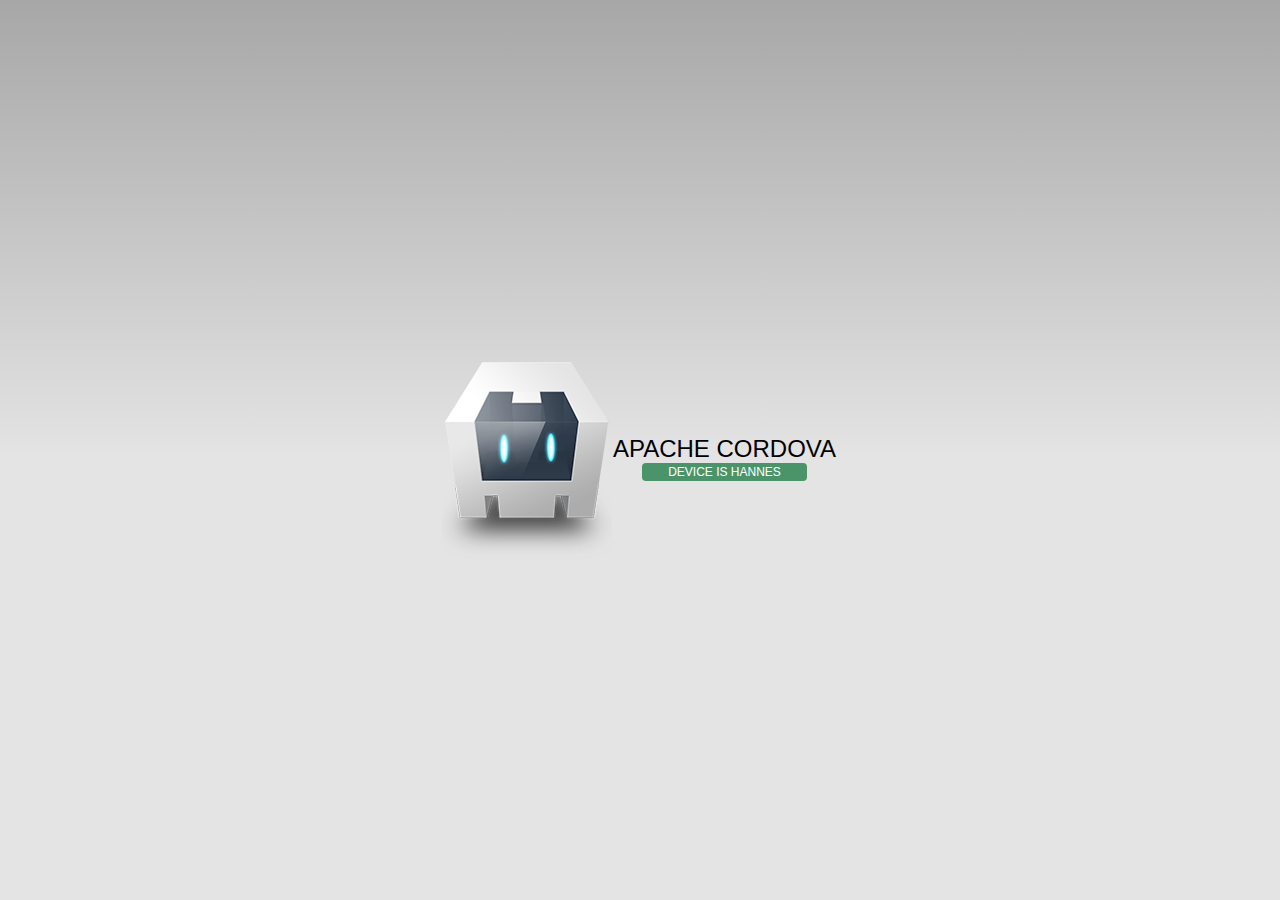
<file: HelloWorld/platforms/ios/www/index.html>
<!DOCTYPE html>
<!--
    Licensed to the Apache Software Foundation (ASF) under one
    or more contributor license agreements.  See the NOTICE file
    distributed with this work for additional information
    regarding copyright ownership.  The ASF licenses this file
    to you under the Apache License, Version 2.0 (the
    "License"); you may not use this file except in compliance
    with the License.  You may obtain a copy of the License at

    http://www.apache.org/licenses/LICENSE-2.0

    Unless required by applicable law or agreed to in writing,
    software distributed under the License is distributed on an
    "AS IS" BASIS, WITHOUT WARRANTIES OR CONDITIONS OF ANY
     KIND, either express or implied.  See the License for the
    specific language governing permissions and limitations
    under the License.
-->
<html>
    <head>
        <meta charset="utf-8" />
        <meta name="format-detection" content="telephone=no" />
        <meta name="msapplication-tap-highlight" content="no" />
        <!-- WARNING: for iOS 7, remove the width=device-width and height=device-height attributes. See https://issues.apache.org/jira/browse/CB-4323 -->
        <meta name="viewport" content="user-scalable=no, initial-scale=1, maximum-scale=1, minimum-scale=1, width=device-width, height=device-height, target-densitydpi=device-dpi" />
        <link rel="stylesheet" type="text/css" href="css/index.css" />
        <title>Hello World</title>
    </head>
    <body>
        <div class="app">
            <h1>Apache Cordova</h1>
            <div id="deviceready" class="blink">
                <p class="event listening">Connecting to Device</p>
                <p class="event received">Device is Hannes</p>
            </div>
        </div>
        <script type="text/javascript" src="cordova.js"></script>
        <script type="text/javascript" src="js/index.js"></script>
    </body>
</html>
</file>
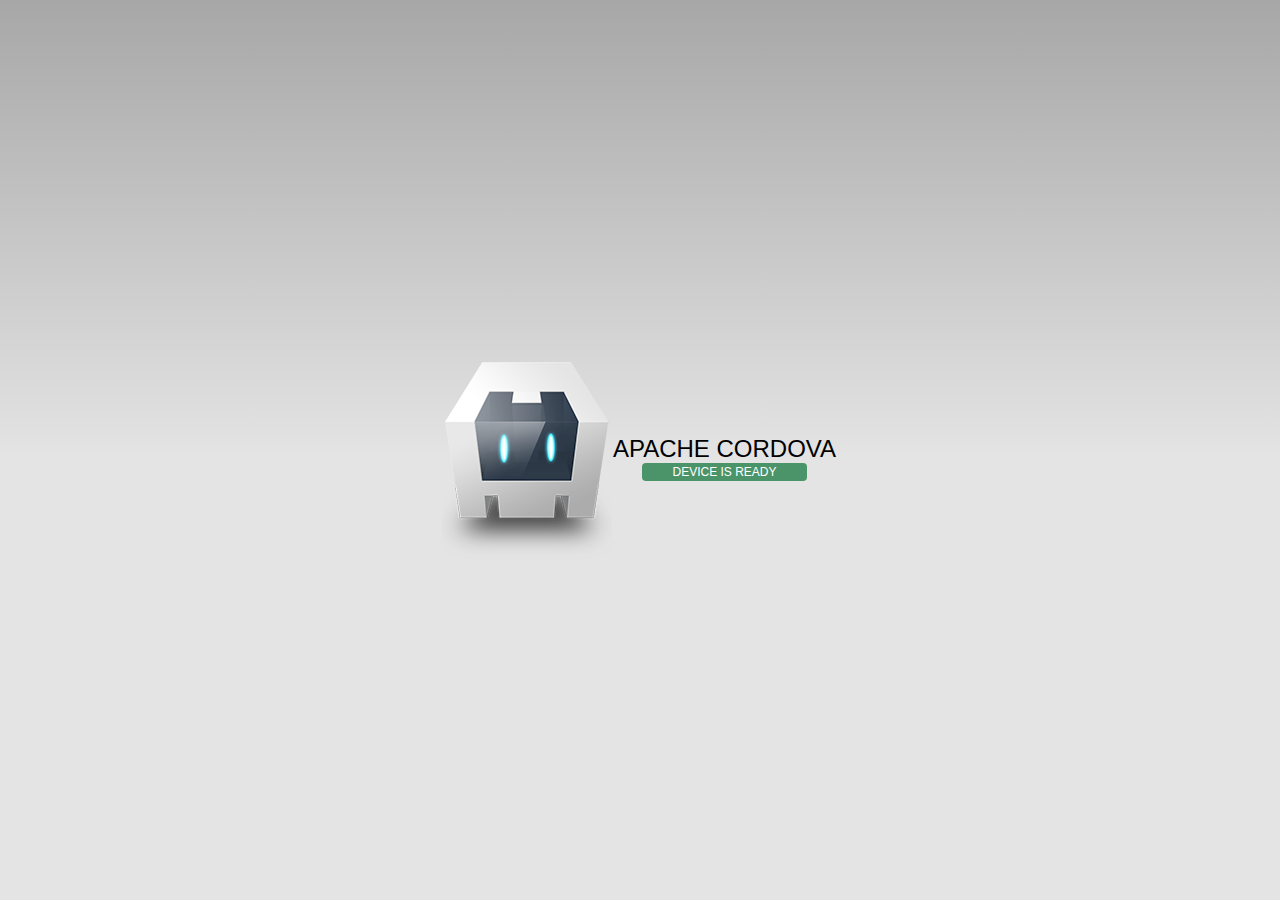
<file: HikiBeachApp/platforms/ios/www/index.html>
<!DOCTYPE html>
<!--
    Licensed to the Apache Software Foundation (ASF) under one
    or more contributor license agreements.  See the NOTICE file
    distributed with this work for additional information
    regarding copyright ownership.  The ASF licenses this file
    to you under the Apache License, Version 2.0 (the
    "License"); you may not use this file except in compliance
    with the License.  You may obtain a copy of the License at

    http://www.apache.org/licenses/LICENSE-2.0

    Unless required by applicable law or agreed to in writing,
    software distributed under the License is distributed on an
    "AS IS" BASIS, WITHOUT WARRANTIES OR CONDITIONS OF ANY
     KIND, either express or implied.  See the License for the
    specific language governing permissions and limitations
    under the License.
-->
<html>
    <head>
        <meta charset="utf-8" />
        <meta name="format-detection" content="telephone=no" />
        <meta name="msapplication-tap-highlight" content="no" />
        <!-- WARNING: for iOS 7, remove the width=device-width and height=device-height attributes. See https://issues.apache.org/jira/browse/CB-4323 -->
        <meta name="viewport" content="user-scalable=no, initial-scale=1, maximum-scale=1, minimum-scale=1, width=device-width, height=device-height, target-densitydpi=device-dpi" />
        <link rel="stylesheet" type="text/css" href="css/index.css" />
        <title>Hello World</title>
    </head>
    <body>
        <div class="app">
            <h1>Apache Cordova</h1>
            <div id="deviceready" class="blink">
                <p class="event listening">Connecting to Device</p>
                <p class="event received">Device is Ready</p>
            </div>
        </div>
        <script type="text/javascript" src="cordova.js"></script>
        <script type="text/javascript" src="js/index.js"></script>
    </body>
</html>
</file>
<file: HelloWorld/platforms/ios/www/css/index.css>
/*
 * Licensed to the Apache Software Foundation (ASF) under one
 * or more contributor license agreements.  See the NOTICE file
 * distributed with this work for additional information
 * regarding copyright ownership.  The ASF licenses this file
 * to you under the Apache License, Version 2.0 (the
 * "License"); you may not use this file except in compliance
 * with the License.  You may obtain a copy of the License at
 *
 * http://www.apache.org/licenses/LICENSE-2.0
 *
 * Unless required by applicable law or agreed to in writing,
 * software distributed under the License is distributed on an
 * "AS IS" BASIS, WITHOUT WARRANTIES OR CONDITIONS OF ANY
 * KIND, either express or implied.  See the License for the
 * specific language governing permissions and limitations
 * under the License.
 */
* {
    -webkit-tap-highlight-color: rgba(0,0,0,0); /* make transparent link selection, adjust last value opacity 0 to 1.0 */
}

body {
    -webkit-touch-callout: none;                /* prevent callout to copy image, etc when tap to hold */
    -webkit-text-size-adjust: none;             /* prevent webkit from resizing text to fit */
    -webkit-user-select: none;                  /* prevent copy paste, to allow, change 'none' to 'text' */
    background-color:#E4E4E4;
    background-image:linear-gradient(top, #A7A7A7 0%, #E4E4E4 51%);
    background-image:-webkit-linear-gradient(top, #A7A7A7 0%, #E4E4E4 51%);
    background-image:-ms-linear-gradient(top, #A7A7A7 0%, #E4E4E4 51%);
    background-image:-webkit-gradient(
        linear,
        left top,
        left bottom,
        color-stop(0, #A7A7A7),
        color-stop(0.51, #E4E4E4)
    );
    background-attachment:fixed;
    font-family:'HelveticaNeue-Light', 'HelveticaNeue', Helvetica, Arial, sans-serif;
    font-size:12px;
    height:100%;
    margin:0px;
    padding:0px;
    text-transform:uppercase;
    width:100%;
}

/* Portrait layout (default) */
.app {
    background:url(../img/logo.png) no-repeat center top; /* 170px x 200px */
    position:absolute;             /* position in the center of the screen */
    left:50%;
    top:50%;
    height:50px;                   /* text area height */
    width:225px;                   /* text area width */
    text-align:center;
    padding:180px 0px 0px 0px;     /* image height is 200px (bottom 20px are overlapped with text) */
    margin:-115px 0px 0px -112px;  /* offset vertical: half of image height and text area height */
                                   /* offset horizontal: half of text area width */
}

/* Landscape layout (with min-width) */
@media screen and (min-aspect-ratio: 1/1) and (min-width:400px) {
    .app {
        background-position:left center;
        padding:75px 0px 75px 170px;  /* padding-top + padding-bottom + text area = image height */
        margin:-90px 0px 0px -198px;  /* offset vertical: half of image height */
                                      /* offset horizontal: half of image width and text area width */
    }
}

h1 {
    font-size:24px;
    font-weight:normal;
    margin:0px;
    overflow:visible;
    padding:0px;
    text-align:center;
}

.event {
    border-radius:4px;
    -webkit-border-radius:4px;
    color:#FFFFFF;
    font-size:12px;
    margin:0px 30px;
    padding:2px 0px;
}

.event.listening {
    background-color:#333333;
    display:block;
}

.event.received {
    background-color:#4B946A;
    display:none;
}

@keyframes fade {
    from { opacity: 1.0; }
    50% { opacity: 0.4; }
    to { opacity: 1.0; }
}
 
@-webkit-keyframes fade {
    from { opacity: 1.0; }
    50% { opacity: 0.4; }
    to { opacity: 1.0; }
}
 
.blink {
    animation:fade 3000ms infinite;
    -webkit-animation:fade 3000ms infinite;
}
</file>
<file: HikiBeachApp/platforms/ios/www/css/index.css>
/*
 * Licensed to the Apache Software Foundation (ASF) under one
 * or more contributor license agreements.  See the NOTICE file
 * distributed with this work for additional information
 * regarding copyright ownership.  The ASF licenses this file
 * to you under the Apache License, Version 2.0 (the
 * "License"); you may not use this file except in compliance
 * with the License.  You may obtain a copy of the License at
 *
 * http://www.apache.org/licenses/LICENSE-2.0
 *
 * Unless required by applicable law or agreed to in writing,
 * software distributed under the License is distributed on an
 * "AS IS" BASIS, WITHOUT WARRANTIES OR CONDITIONS OF ANY
 * KIND, either express or implied.  See the License for the
 * specific language governing permissions and limitations
 * under the License.
 */
* {
    -webkit-tap-highlight-color: rgba(0,0,0,0); /* make transparent link selection, adjust last value opacity 0 to 1.0 */
}

body {
    -webkit-touch-callout: none;                /* prevent callout to copy image, etc when tap to hold */
    -webkit-text-size-adjust: none;             /* prevent webkit from resizing text to fit */
    -webkit-user-select: none;                  /* prevent copy paste, to allow, change 'none' to 'text' */
    background-color:#E4E4E4;
    background-image:linear-gradient(top, #A7A7A7 0%, #E4E4E4 51%);
    background-image:-webkit-linear-gradient(top, #A7A7A7 0%, #E4E4E4 51%);
    background-image:-ms-linear-gradient(top, #A7A7A7 0%, #E4E4E4 51%);
    background-image:-webkit-gradient(
        linear,
        left top,
        left bottom,
        color-stop(0, #A7A7A7),
        color-stop(0.51, #E4E4E4)
    );
    background-attachment:fixed;
    font-family:'HelveticaNeue-Light', 'HelveticaNeue', Helvetica, Arial, sans-serif;
    font-size:12px;
    height:100%;
    margin:0px;
    padding:0px;
    text-transform:uppercase;
    width:100%;
}

/* Portrait layout (default) */
.app {
    background:url(../img/logo.png) no-repeat center top; /* 170px x 200px */
    position:absolute;             /* position in the center of the screen */
    left:50%;
    top:50%;
    height:50px;                   /* text area height */
    width:225px;                   /* text area width */
    text-align:center;
    padding:180px 0px 0px 0px;     /* image height is 200px (bottom 20px are overlapped with text) */
    margin:-115px 0px 0px -112px;  /* offset vertical: half of image height and text area height */
                                   /* offset horizontal: half of text area width */
}

/* Landscape layout (with min-width) */
@media screen and (min-aspect-ratio: 1/1) and (min-width:400px) {
    .app {
        background-position:left center;
        padding:75px 0px 75px 170px;  /* padding-top + padding-bottom + text area = image height */
        margin:-90px 0px 0px -198px;  /* offset vertical: half of image height */
                                      /* offset horizontal: half of image width and text area width */
    }
}

h1 {
    font-size:24px;
    font-weight:normal;
    margin:0px;
    overflow:visible;
    padding:0px;
    text-align:center;
}

.event {
    border-radius:4px;
    -webkit-border-radius:4px;
    color:#FFFFFF;
    font-size:12px;
    margin:0px 30px;
    padding:2px 0px;
}

.event.listening {
    background-color:#333333;
    display:block;
}

.event.received {
    background-color:#4B946A;
    display:none;
}

@keyframes fade {
    from { opacity: 1.0; }
    50% { opacity: 0.4; }
    to { opacity: 1.0; }
}
 
@-webkit-keyframes fade {
    from { opacity: 1.0; }
    50% { opacity: 0.4; }
    to { opacity: 1.0; }
}
 
.blink {
    animation:fade 3000ms infinite;
    -webkit-animation:fade 3000ms infinite;
}
</file>
